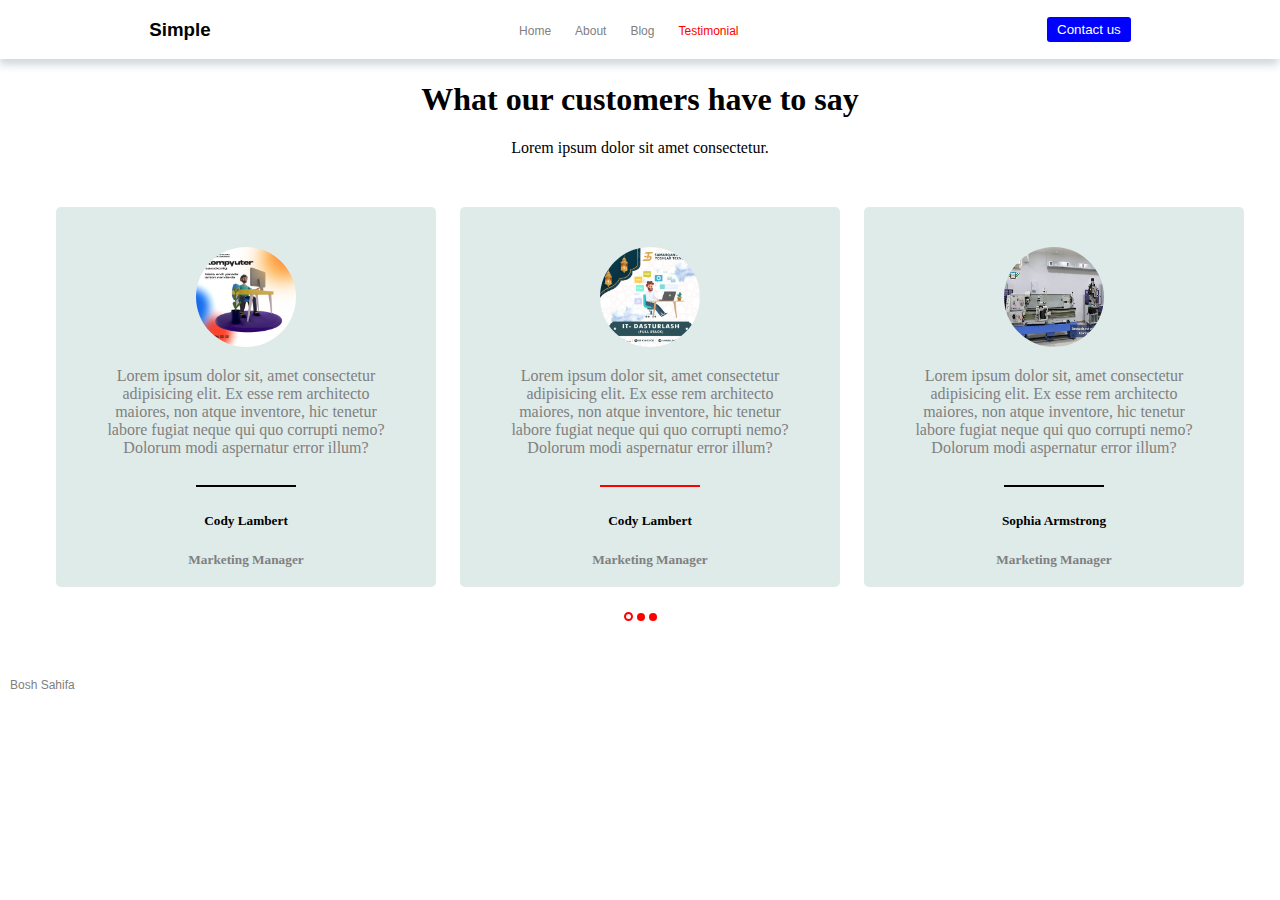
<file: about.html>
<!DOCTYPE html>
<html lang="en">
<head>
    <meta charset="UTF-8">
    <meta http-equiv="X-UA-Compatible" content="IE=edge">
    <meta name="viewport" content="width=device-width, initial-scale=1.0">
    <title>Document</title>
    <link rel="preconnect" href="https://fonts.googleapis.com">
<link rel="preconnect" href="https://fonts.gstatic.com" crossorigin>
<link href="https://fonts.googleapis.com/css2?family=Rubik+Dirt&display=swap" rel="stylesheet">
    <link rel="stylesheet" href="box.css">
</head>
<body>
    <div class="navbar">
        <h3>Simple</h3>
        <ul>
            <li>
                <a href="">home</a>
            </li>
            <li>
                <a href="">about</a>
            </li>
            <li>
                <a href="">blog</a>
            </li>
            <li>
                <a class="color" href="">testimonial</a>
            </li>
        </ul>
        <button>Contact us</button>

    </div>
    <h1>What our customers have to say</h1>
    <p>Lorem ipsum dolor sit amet consectetur.</p>

    <div class="container">
        <div class="box1">
            <img src="photo_2022-07-18_17-05-46.jpg" alt="">
            <p style="color: gray;">Lorem ipsum dolor sit, amet consectetur adipisicing elit. Ex esse rem architecto maiores, non atque inventore, hic tenetur labore fugiat neque qui quo corrupti nemo? Dolorum modi aspernatur error illum?</p>
            <div class="lin"></div>
            <h5>Cody Lambert</h5>
            <h5 style="color: gray;">Marketing Manager</h5>

        </div>
        <div class="box1">
            <img src="photo_2022-07-18_17-26-12.jpg" alt="">
            <p style="color: gray;">Lorem ipsum dolor sit, amet consectetur adipisicing elit. Ex esse rem architecto maiores, non atque inventore, hic tenetur labore fugiat neque qui quo corrupti nemo? Dolorum modi aspernatur error illum?</p>
            <div class="line"></div>
            <h5>Cody Lambert</h5>
            <h5 style="color: gray;">Marketing Manager</h5>
        </div>
        <div class="box1">
            <img src="photo_2022-07-18_17-28-21.jpg" alt="">
            <p style="color: gray;">Lorem ipsum dolor sit, amet consectetur adipisicing elit. Ex esse rem architecto maiores, non atque inventore, hic tenetur labore fugiat neque qui quo corrupti nemo? Dolorum modi aspernatur error illum?</p>
            <div class="lin"></div>
            <h5>Sophia Armstrong</h5>
            <h5 style="color: gray;">Marketing Manager</h5>
        </div>
    </div>
    <div class="container2">
        <div class="one"></div>
        <div class="second"></div>
        <div class="second"></div>
    </div>
    <ul>
        <li><a href="index.html">Bosh sahifa</a></li>
    </ul>
</body>
</html>
</file>
<file: box.css>
.text {
    background-color: red;
    text-indent: 100px;
    text-transform: capitalize;    
    font-size: 50px;
    font-style: italic;
    font-weight: bold;
    font-family: Arial, Helvetica, sans-serif;
    opacity: .5;
}
body {
    margin: 0;
    padding: 0;
    box-sizing: border-box;
}
.navbar {
    
    display: flex;   
    
    align-items: center;
    justify-content:space-around;
    box-shadow: -1px 6px 8px 0px rgba(34, 60, 80, 0.2);
    
}
.color {
    color: red;
}
ul {
    margin: 0;
    padding: 0;
    list-style-type: none;
 
}
li {
    display: inline-block;
    padding: 0 10px;
   

}
h3 {
    
    font-family: 'Lucida Sans', 'Lucida Sans Regular', 'Lucida Grande', 'Lucida Sans Unicode', Geneva, Verdana, sans-serif;
}

a {
    text-transform: capitalize;
    text-decoration: none;
    font-size: 12px;
    font-weight: 500;
    color: gray;
    font-family: 'Lucida Sans', 'Lucida Sans Regular', 'Lucida Grande', 'Lucida Sans Unicode', Geneva, Verdana, sans-serif;
}
button {
    border: none;
    outline: none;
    padding: 5px 10px;
    background-color: blue;
    color: #fff;
    border-radius: 3px;
}

h1,p {
    
    text-align: center;
    z-index: 1;
    

}
.container {
    text-align: center;
    margin-top: 50px;
}
.box1 {
    background-color: rgba(176, 204, 199, 0.4);
    display: inline-block;
    height: 300px;
    width: 300px;
    border-radius: 5px;
    text-align: center;
    padding: 40px;
    margin-left: 20px;
}
.line {
    height: 2px;
    width:100px;
    display: inline-block;
    background-color: red;
    text-align: center;
  
}
.lin{
    height: 2px;
    width:100px;
    display: inline-block;
    background-color: black;
    text-align: center;
}
img {
    width: 100px;
    height: 100px;
    border-radius: 50%;
}
.one {
    width: 5px;
    height: 5px;
    border: 2px solid red;
    border-radius: 50%;
    display: inline-block;
}
.second {
    width: 8px;
    height: 8px;
    background-color: red;
    border-radius: 50%;
    display: inline-block;
}
.container2 {
    text-align: center;
    margin-top: 20px;
    margin-bottom: 50px;
}
</file>
